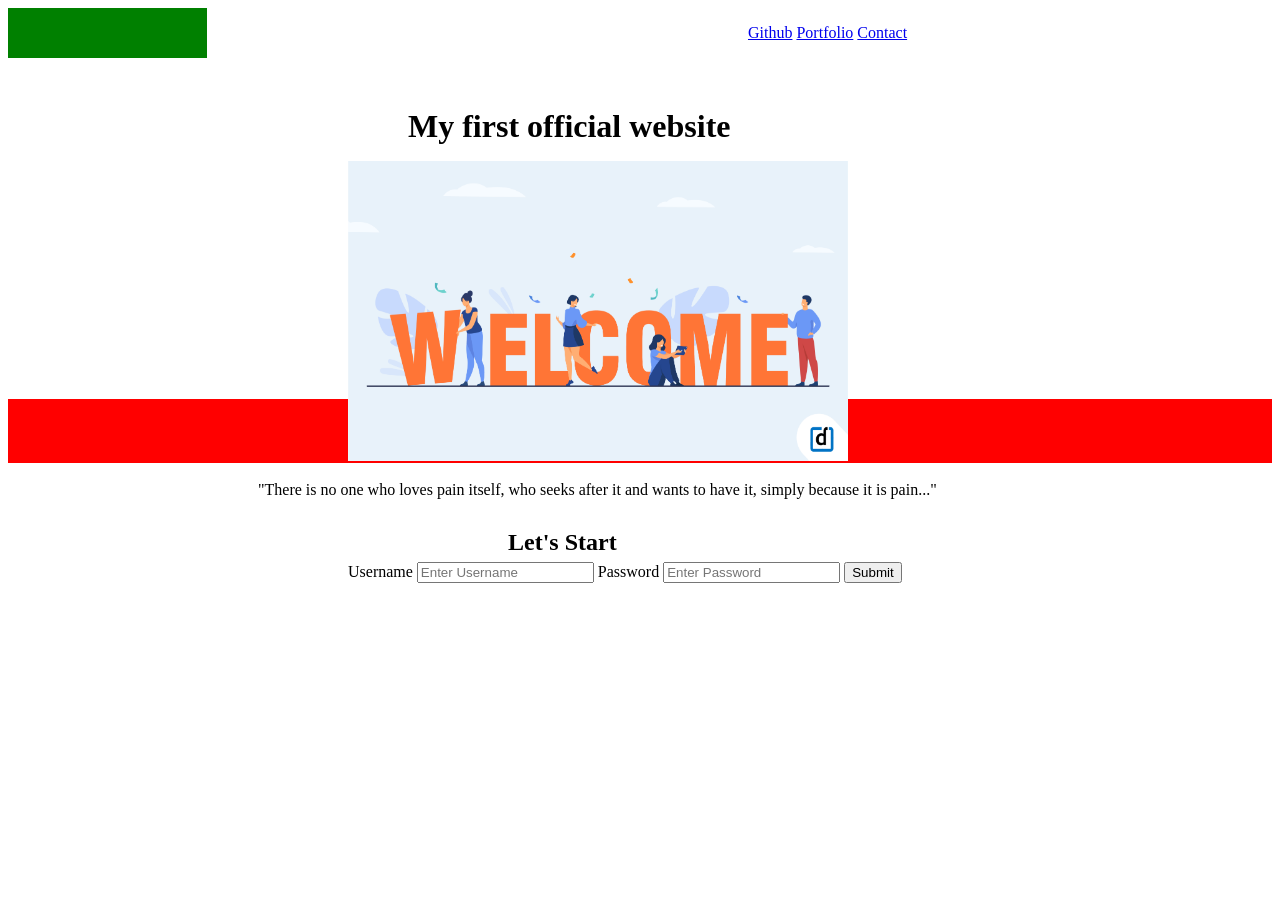
<file: Home Page.html>
<!DOCTYPE html>
<html lang="en">
<head>
    <meta charset="UTF-8">
    <meta http-equiv="X-UA-Compatible" content="IE=edge">
    <meta name="viewport" content="width=device-width, initial-scale=1.0">
    <title>Welcome to Thai Things</title>
    <link rel="stylesheet" type="text/css" href="./style.css">
</head>

  <body>
    <header>
        <nav>
            <ul>
                <li><a href="#">Github</a></li>
                <li><a href="#">Portfolio</a></li>
                <li><a href="#">Contact</a></li>
            </ul>
        </nav>
    </header>

    <main> 
        <h1>My first official website</h1>
        <figure>
            <img src="./welcome page.jpg" alt="Sorry for inconvenience!" /> 
        </figure>
            <figcaption>
            "There is no one who loves pain itself, who seeks after it and wants to have it, simply because it is pain..."
            </figcaption>

    <section> 
        <h2>Let's Start</h2>
        <form> 
            <ul>  
                <li>
                    <label for="name">Username</label>
                    <input type="text" placeholder="Enter Username"
                        name="username" required>  
                    <label for="password">Password</label>
                    <input type="number" placeholder="Enter Password" 
                        name="password" required>
                    <button type="submit">Submit</button>
                </li>
            </ul>
        </form>
    </section>
    </main>   
</body>
</html>
</file>
<file: style.css>
nav {
    background-color: green;
    display: inline; 
    position: absolute;
}

li {
    display: inline;
    position: relative;
    left: 700px; 
}

h1 {
    display: inline;
    position: relative;
    top: 100px;
    left: 400px; 
}

img {
    display: inline;
    position: relative;
    width: 500px;
    height: 300px;
} 

figure {
    display: block;
    position: relative;
    top: 100px;
    left: 300px;
}

figcaption { 
    display: inline;
    position: relative;
    left: 250px;
    top: 100px; 
}

section {
    background-color: red; 
}

h2 { 
    display: inline;
    position: relative;
    top: 130px;
    left: 500px;
}

form { 
    display: inline;
    position: relative;
    top: 120px;
    left: -400px;
}
</file>
